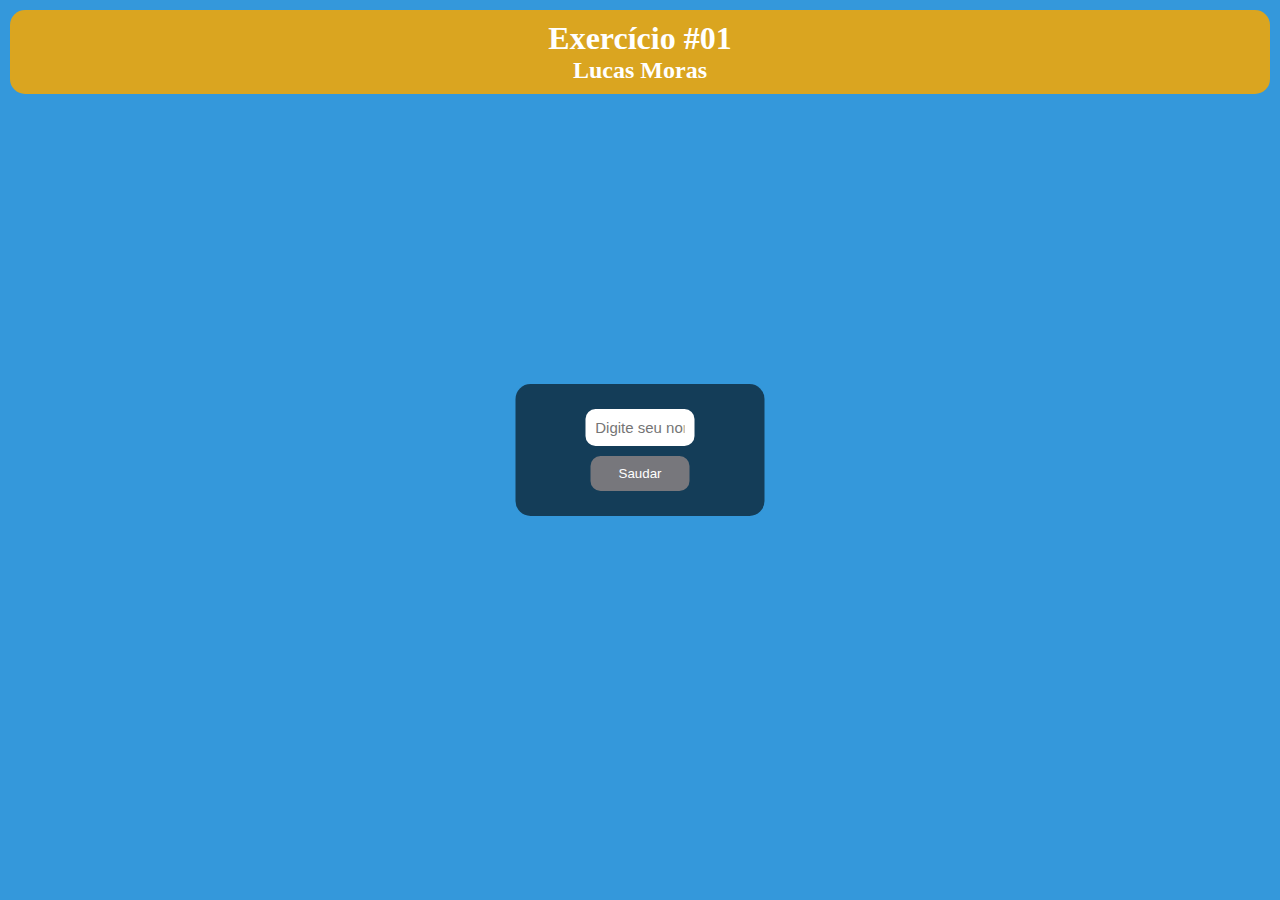
<file: Ex01/index.html>
<!DOCTYPE html>
<html lang="pt-br">
<head>
    <meta charset="UTF-8">
    <meta name="viewport" content="width=device-width, initial-scale=1.0">
    <title>iniciando no Javascript</title>
    <link rel="stylesheet" href="style.css">
</head>
<body>
    <div class="box-nav">
        <h1>Exercício #01</h1>
        <h2>Lucas Moras</h2>
    </div>

    <div class="box">
        <p class="p"> </p>
        <input type="text"  id="nome" placeholder="Digite seu nome">
        <div class="button">            
            <button onclick="saudacao()">Saudar</button>
            
        </div>
    </div>
    
    <script src="main.js"></script>
</body>
</html>
</file>
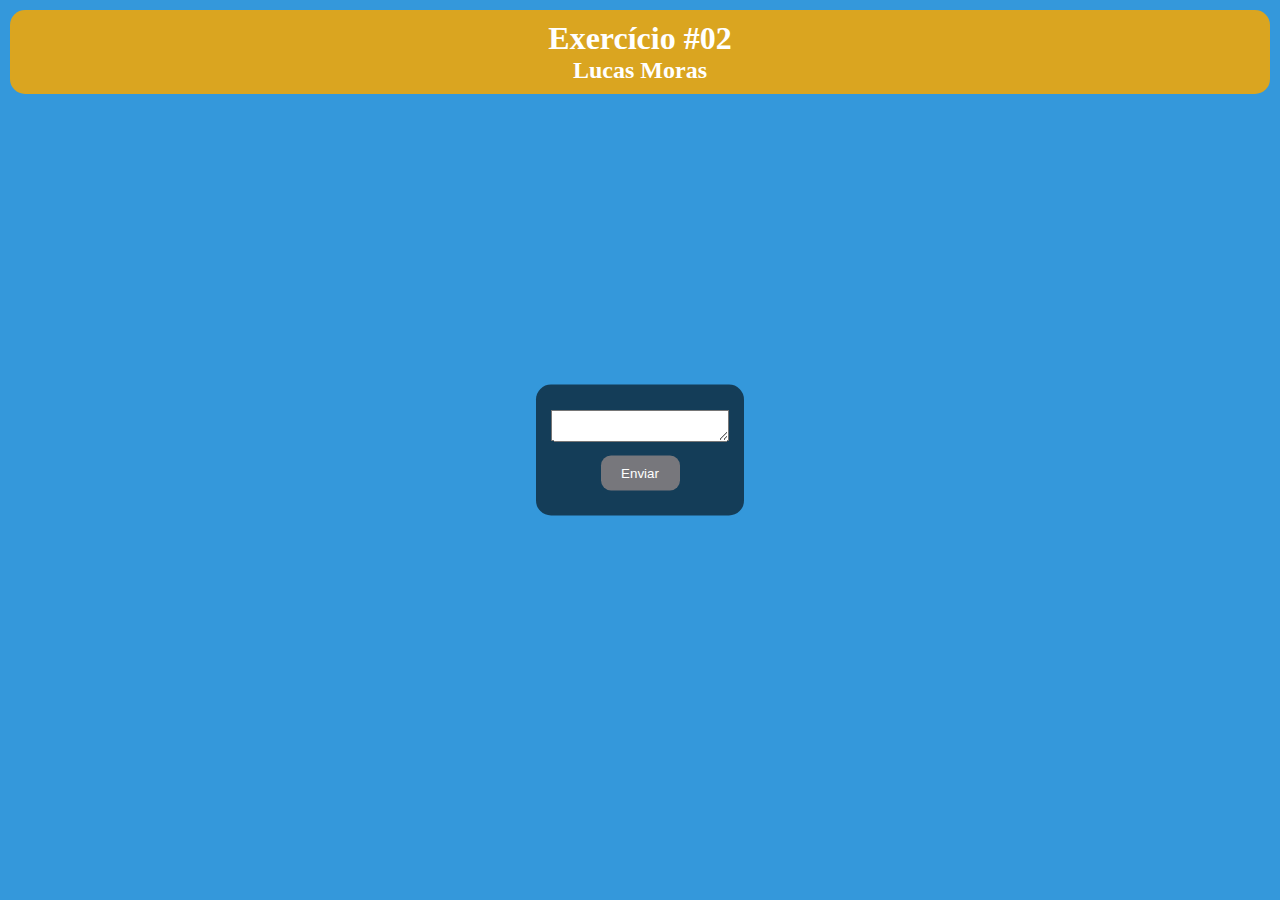
<file: Ex02/index.html>
<!DOCTYPE html>
<html lang="pt-br">
<head>
    <meta charset="UTF-8">
    <meta name="viewport" content="width=device-width, initial-scale=1.0">
    <title>iniciando no Javascript</title>
    <link rel="stylesheet" href="style.css">
</head>
<body>
    <div class="box-nav">
        <h1>Exercício #02</h1>
        <h2>Lucas Moras</h2>
    </div>

    <div class="box">
        <p class="p"> </p>
        <textarea id="texto"></textarea>
        <div class="button">            
            <button onclick="contarCaracteres()">Enviar</button>
            
        </div>
    </div>
    
    <script src="main.js"></script>
</body>
</html>
</file>
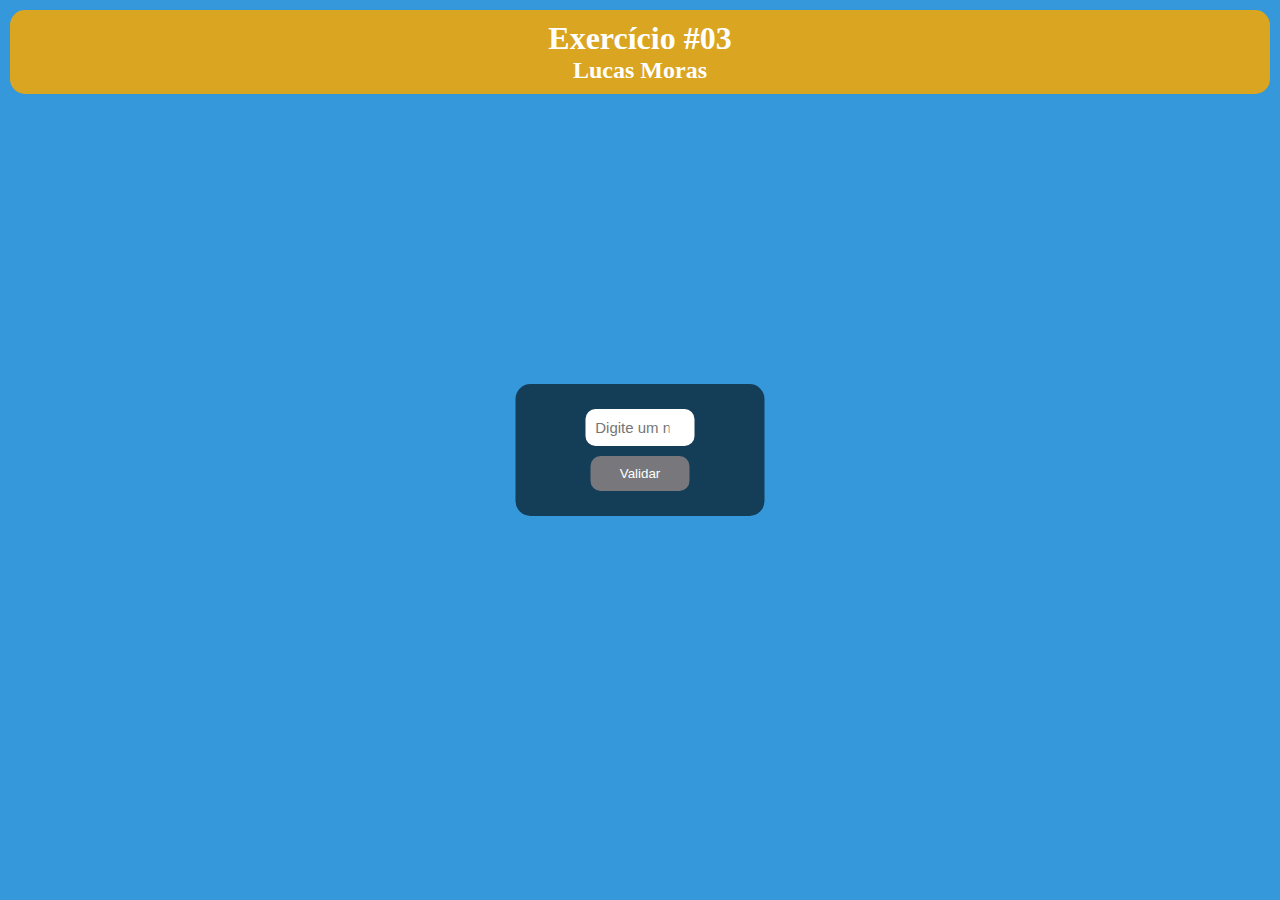
<file: EX03/index.html>
<!DOCTYPE html>
<html lang="pt-br">
<head>
    <meta charset="UTF-8">
    <meta name="viewport" content="width=device-width, initial-scale=1.0">
    <title>iniciando no Javascript</title>
    <link rel="stylesheet" href="style.css">
</head>
<body>
    <div class="box-nav">
        <h1>Exercício #03</h1>
        <h2>Lucas Moras</h2>
    </div>

    <div class="box">
        <p class="p"> </p>
        <input type="number"  id="numaro" placeholder="Digite um número">
        <div class="button">            
            <button onclick="validarNumeroPositivo()">Validar</button>
            
        </div>
    </div>
    
    <script src="main.js"></script>
</body>
</html>
</file>
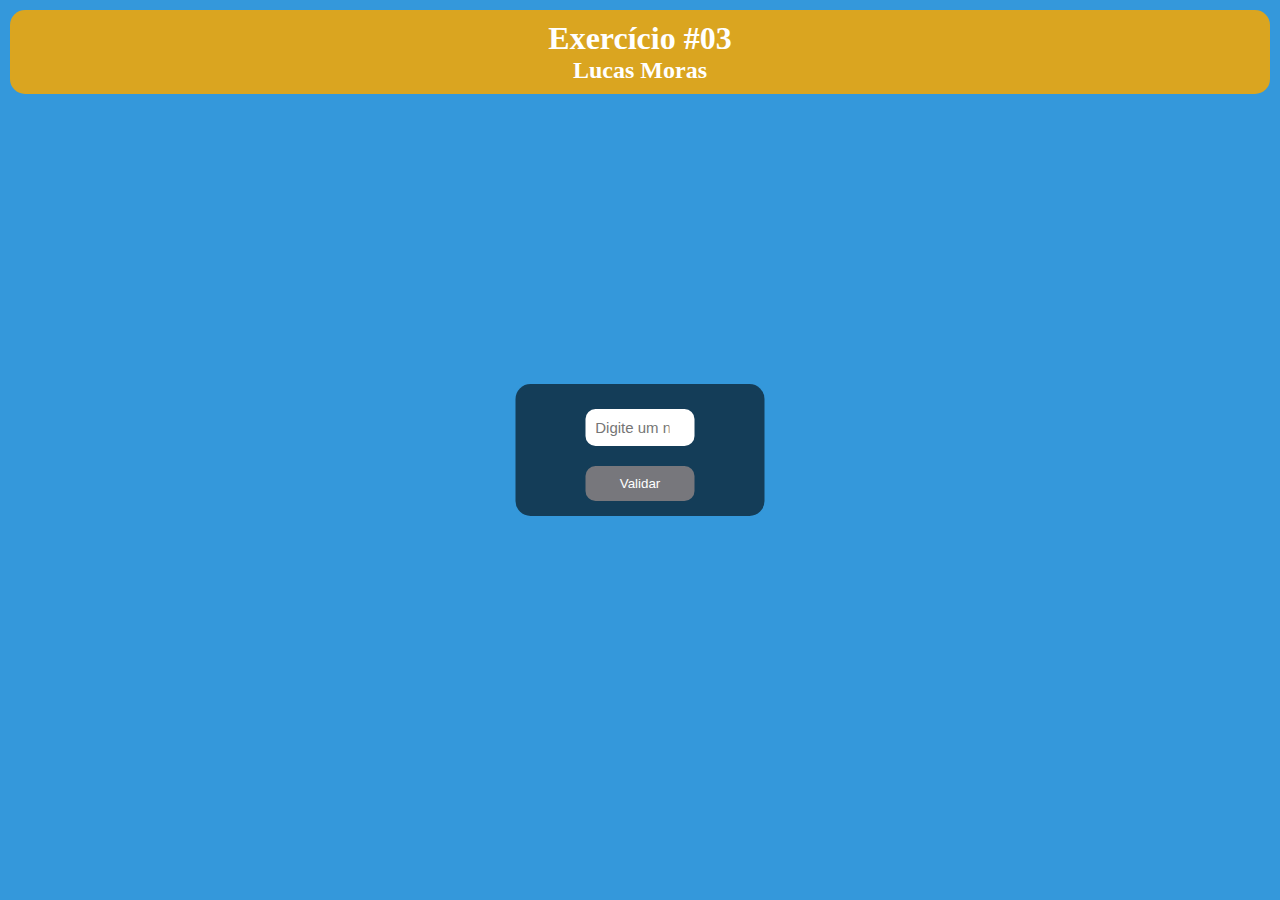
<file: Ex03/index.html>
<!DOCTYPE html>
<html lang="pt-br">
<head>
    <meta charset="UTF-8">
    <meta name="viewport" content="width=device-width, initial-scale=1.0">
    <title>iniciando no Javascript</title>
    <link rel="stylesheet" href="style.css">
</head>
<body>
    <div class="box-nav">
        <h1>Exercício #03</h1>
        <h2>Lucas Moras</h2>
    </div>

    <div class="box">
        <p class="p"> </p>
        <input type="number"  id="numero" placeholder="Digite um número">
        <div class="button">            
        </div>
        <button onclick="verificarPositivoOuNegativo()">Validar</button>
            
        </div>
    </div>
    
    <script src="main.js"></script>
</body>
</html>
</file>
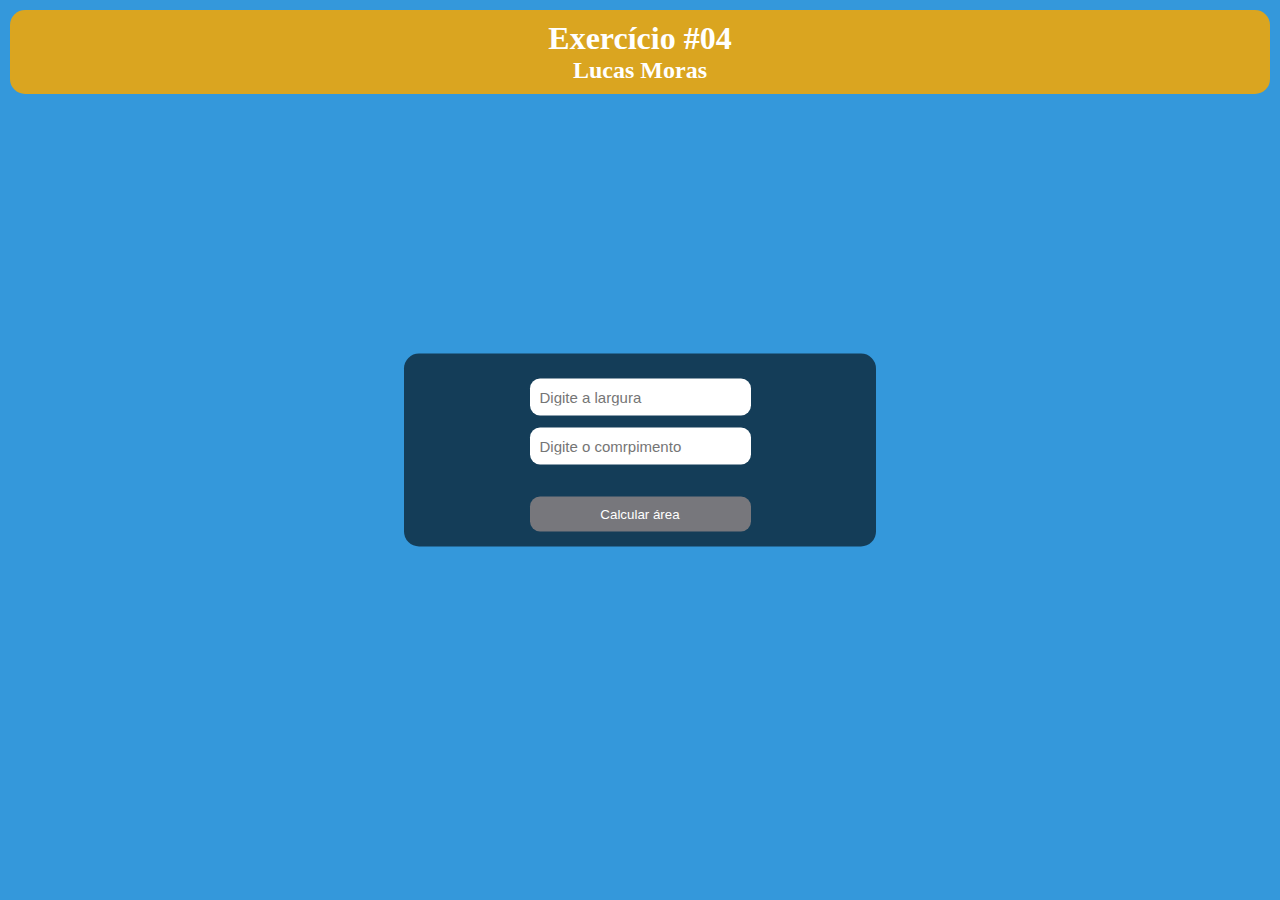
<file: Ex04/index.html>
<!DOCTYPE html>
<html lang="pt-br">
<head>
    <meta charset="UTF-8">
    <meta name="viewport" content="width=device-width, initial-scale=1.0">
    <title>iniciando no Javascript</title>
    <link rel="stylesheet" href="style.css">
</head>
<body>
    <div class="box-nav">
        <h1>Exercício #04</h1>
        <h2>Lucas Moras</h2>
    </div>

    <div class="box">
        <p class="p"> </p>

        <input type="number"  id="largura" placeholder="Digite a largura">
        <input type="number"  id="comprimento" placeholder="Digite o comrpimento">

        <div class="button">            
        </div>
        <button onclick="calcularAreaRetangulo()">Calcular área</button>
            
        </div>
    </div>
    
    <script src="main.js"></script>
</body>
</html
</file>
<file: Ex01/style.css>
*{
    padding: 0;
    margin: 0;
    box-sizing: border-box;
}

:root{
    --border: rgba(43, 41, 41, 0.5);
    --cor-principal: #3498db; /* Define a variável */
}

body{
    background-color: var(--cor-principal);
    color: white;
    text-align: center;
}

.box-nav{
    background-color: goldenrod;
    margin: 10px;
    padding: 10px;
    border-radius: 15px;
}

.box{
    background-color: rgba(0,0,0,0.6);
    position: absolute;
    top: 50%;
    left: 50%;
    transform: translate(-50%, -50%);
    padding: 15px;
    border-radius: 15px;
    color: white;
}

.p{
    margin: 10px;
}

.button{
    padding: 10px;
}

input{
    padding: 10px;
    border: none;
    outline: none;
    border-radius: 10px;
    font-size: 15px;
    width: 50%;
}

button{
    padding: 10px;
    border: none;
    outline: none;
    width: 50%;
    background-color: rgb(119, 119, 124);
    color: white;
    border-radius: 10px;
    cursor: pointer;
    translate: 0.5s;
}

button:hover{
    background-color: var(--border);
}
</file>
<file: Ex02/style.css>
*{
    padding: 0;
    margin: 0;
    box-sizing: border-box;
}

:root{
    --border: rgba(43, 41, 41, 0.5);
    --cor-principal: #3498db; /* Define a variável */
}

body{
    background-color: var(--cor-principal);
    color: white;
    text-align: center;
}

.box-nav{
    background-color: goldenrod;
    margin: 10px;
    padding: 10px;
    border-radius: 15px;
}

.box{
    background-color: rgba(0,0,0,0.6);
    position: absolute;
    top: 50%;
    left: 50%;
    transform: translate(-50%, -50%);
    padding: 15px;
    border-radius: 15px;
    color: white;
}

.p{
    margin: 10px;
}

.button{
    padding: 10px;
}

input{
    padding: 10px;
    border: none;
    outline: none;
    border-radius: 10px;
    font-size: 15px;
    width: 50%;
}

button{
    padding: 10px;
    border: none;
    outline: none;
    width: 50%;
    background-color: rgb(119, 119, 124);
    color: white;
    border-radius: 10px;
    cursor: pointer;
    translate: 0.5s;
}

button:hover{
    background-color: var(--border);
}
</file>
<file: EX03/style.css>
*{
    padding: 0;
    margin: 0;
    box-sizing: border-box;
}

:root{
    --border: rgba(43, 41, 41, 0.5);
    --cor-principal: #3498db; /* Define a variável */
}

body{
    background-color: var(--cor-principal);
    color: white;
    text-align: center;
}

.box-nav{
    background-color: goldenrod;
    margin: 10px;
    padding: 10px;
    border-radius: 15px;
}

.box{
    background-color: rgba(0,0,0,0.6);
    position: absolute;
    top: 50%;
    left: 50%;
    transform: translate(-50%, -50%);
    padding: 15px;
    border-radius: 15px;
    color: white;
}

.p{
    margin: 10px;
}

.button{
    padding: 10px;
}

input{
    padding: 10px;
    border: none;
    outline: none;
    border-radius: 10px;
    font-size: 15px;
    width: 50%;
}

button{
    padding: 10px;
    border: none;
    outline: none;
    width: 50%;
    background-color: rgb(119, 119, 124);
    color: white;
    border-radius: 10px;
    cursor: pointer;
    translate: 0.5s;
}

button:hover{
    background-color: var(--border);
}
</file>
<file: Ex03/style.css>
*{
    padding: 0;
    margin: 0;
    box-sizing: border-box;
}

:root{
    --border: rgba(43, 41, 41, 0.5);
    --cor-principal: #3498db; /* Define a variável */
}

body{
    background-color: var(--cor-principal);
    color: white;
    text-align: center;
}

.box-nav{
    background-color: goldenrod;
    margin: 10px;
    padding: 10px;
    border-radius: 15px;
}

.box{
    background-color: rgba(0,0,0,0.6);
    position: absolute;
    top: 50%;
    left: 50%;
    transform: translate(-50%, -50%);
    padding: 15px;
    border-radius: 15px;
    color: white;
}

.p{
    margin: 10px;
}

.button{
    padding: 10px;
}

input{
    padding: 10px;
    border: none;
    outline: none;
    border-radius: 10px;
    font-size: 15px;
    width: 50%;
}

button{
    padding: 10px;
    border: none;
    outline: none;
    width: 50%;
    background-color: rgb(119, 119, 124);
    color: white;
    border-radius: 10px;
    cursor: pointer;
    translate: 0.5s;
}

button:hover{
    background-color: var(--border);
}
</file>
<file: Ex04/style.css>
*{
    padding: 0;
    margin: 0;
    box-sizing: border-box;
}

:root{
    --border: rgba(43, 41, 41, 0.5);
    --cor-principal: #3498db; /* Define a variável */
}

body{
    background-color: var(--cor-principal);
    color: white;
    text-align: center;
}

.box-nav{
    background-color: goldenrod;
    margin: 10px;
    padding: 10px;
    border-radius: 15px;
}

.box{
    background-color: rgba(0,0,0,0.6);
    position: absolute;
    top: 50%;
    left: 50%;
    transform: translate(-50%, -50%);
    padding: 15px;
    border-radius: 15px;
    color: white;
}

.p{
    margin: 10px;
}

.button{
    padding: 10px;
}

input{
    padding: 10px;
    border: none;
    outline: none;
    border-radius: 10px;
    font-size: 15px;
    width: 50%;
    margin-bottom: 12px;
}

button{
    padding: 10px;
    border: none;
    outline: none;
    width: 50%;
    background-color: rgb(119, 119, 124);
    color: white;
    border-radius: 10px;
    cursor: pointer;
    translate: 0.5s;
}

button:hover{
    background-color: var(--border);
}
</file>
